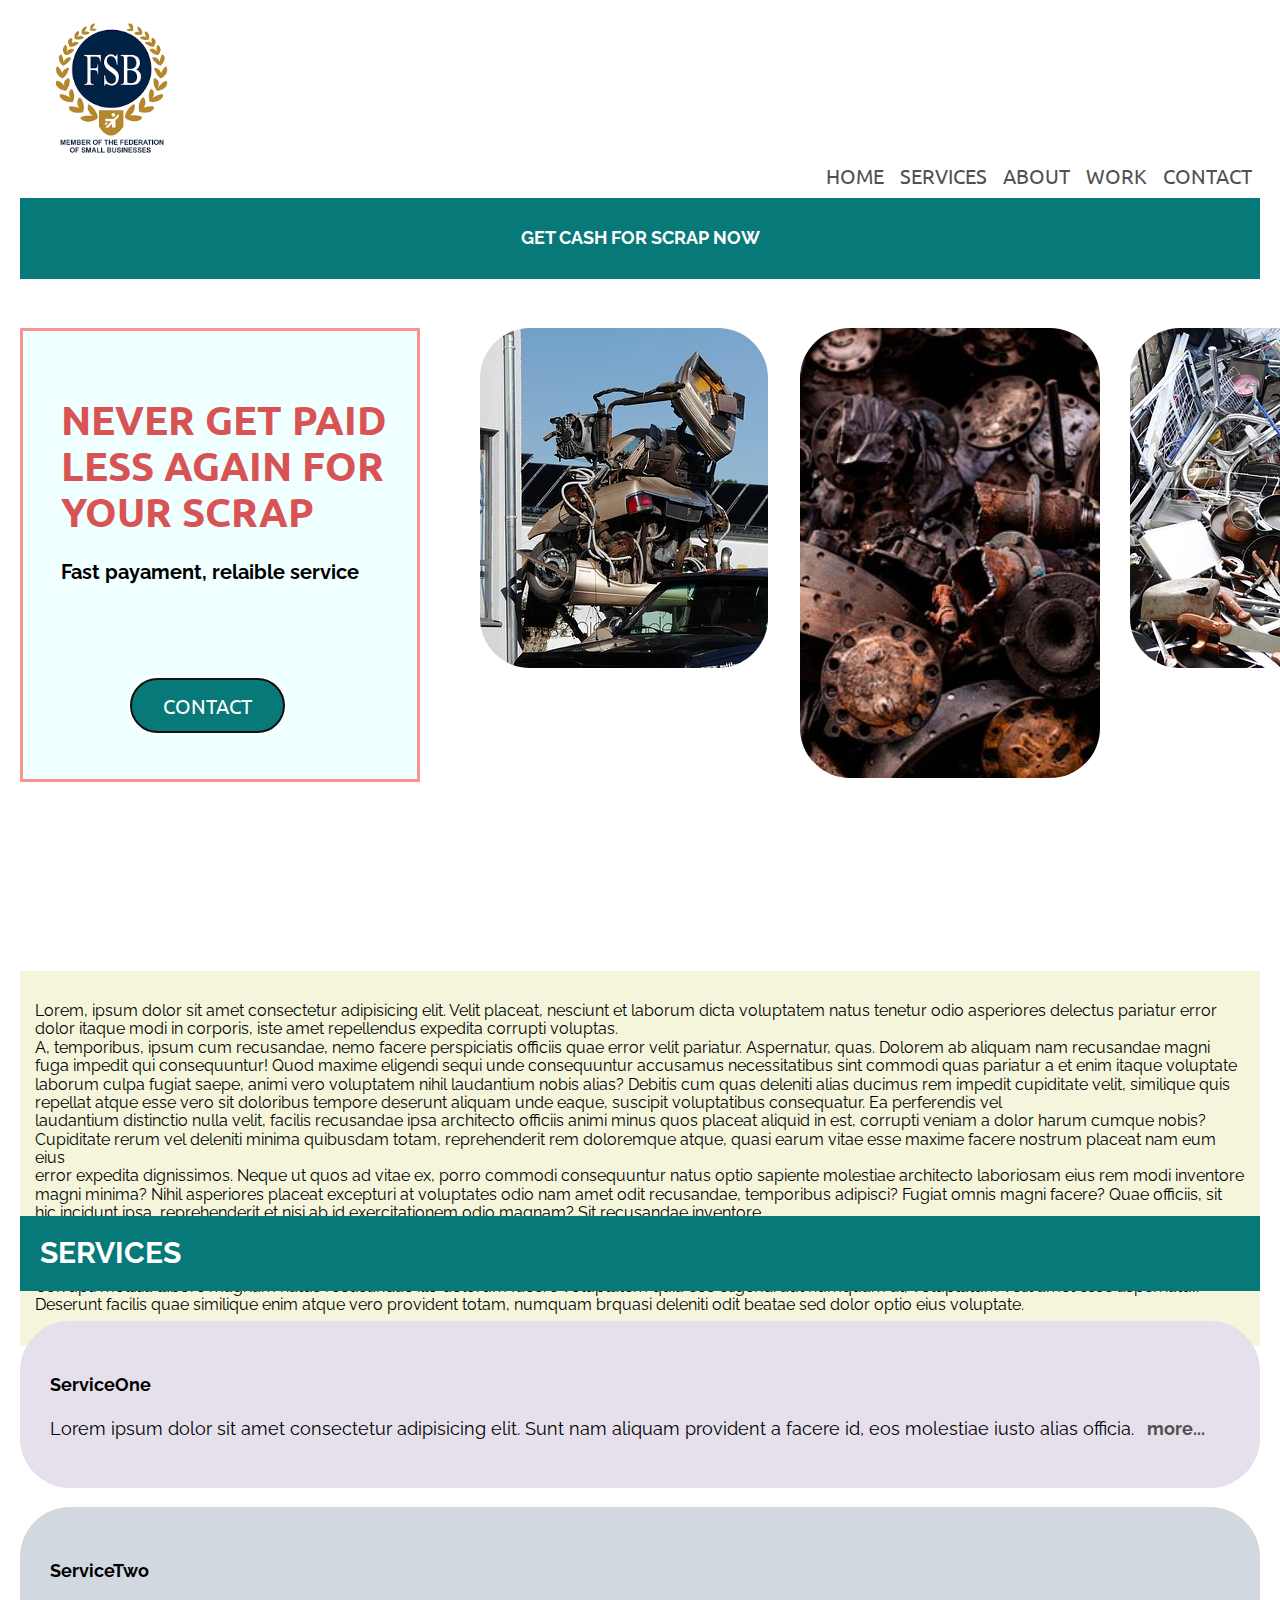
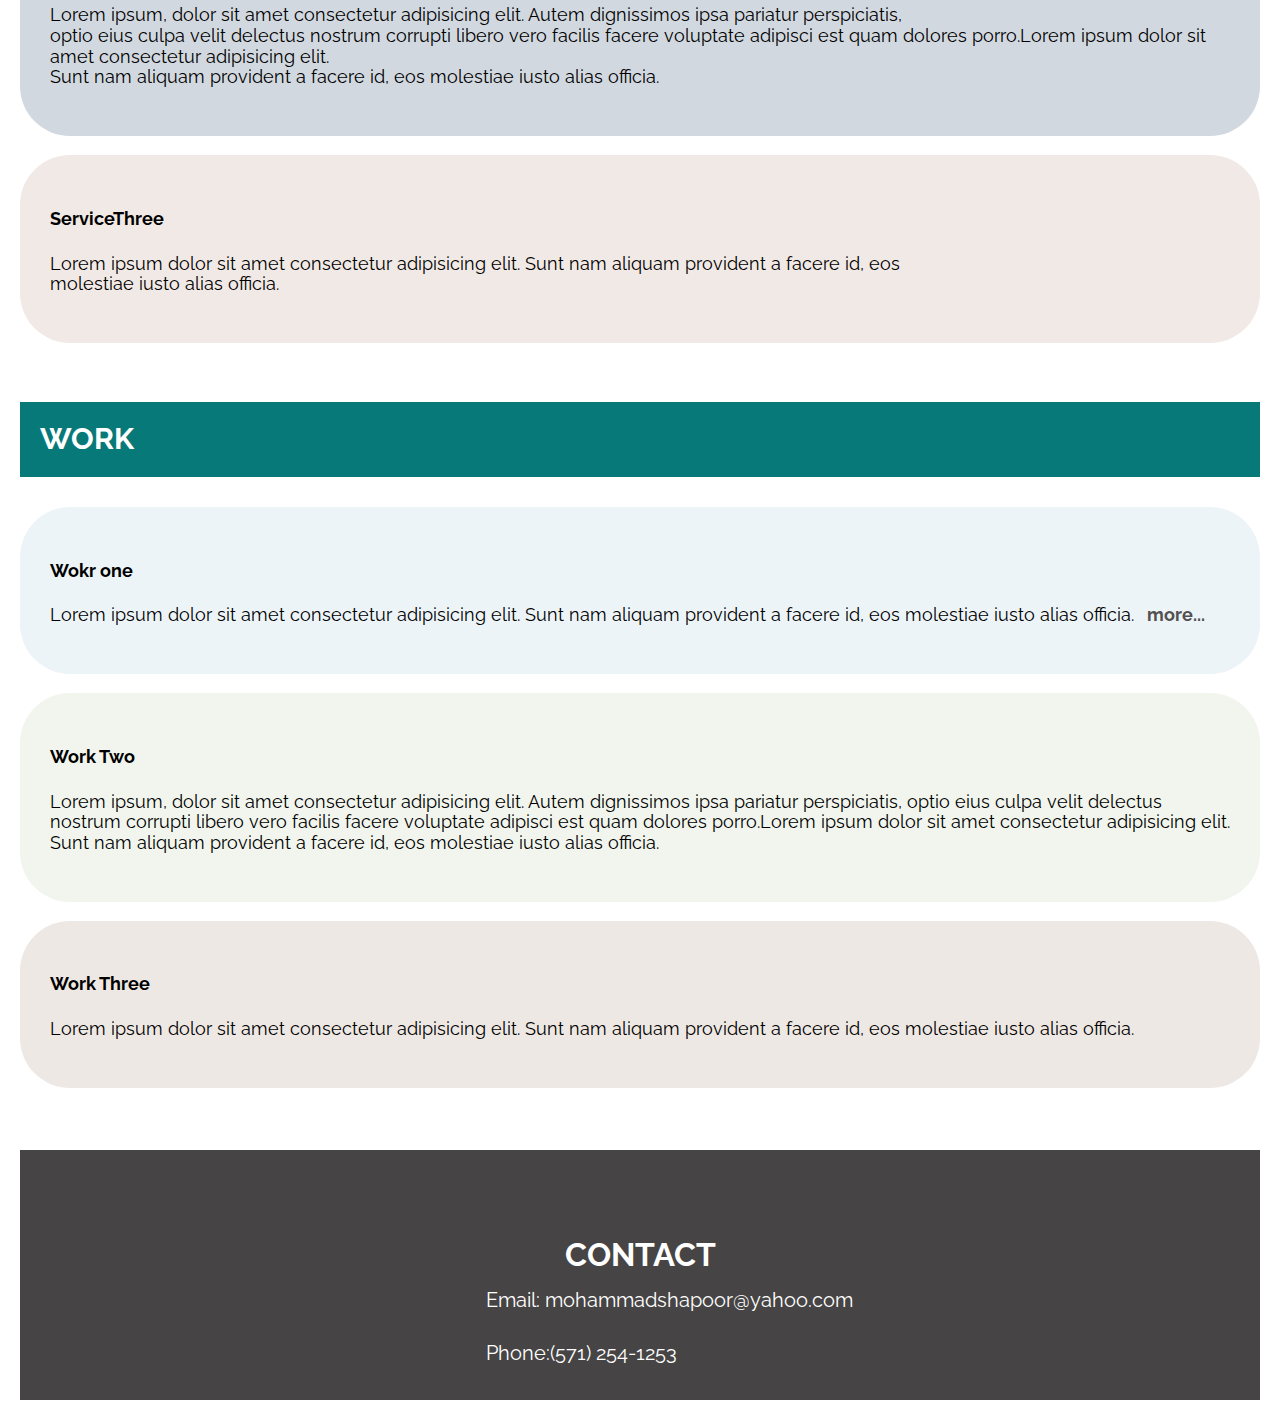
<file: index.html>
<!DOCTYPE html>
<html lang="en">
<head>
    <meta charset="UTF-8">
    <meta http-equiv="X-UA-Compatible" content="IE=edge">
    <meta name="viewport" content="width=device-width, initial-scale=1.0">
    <link rel="stylesheet" href="css/normalize.css">
    <link rel="preconnect" href="https://fonts.googleapis.com"> 
<link rel="preconnect" href="https://fonts.gstatic.com" crossorigin> 
<link href="https://fonts.googleapis.com/css2?family=JetBrains+Mono:wght@500;600&family=Raleway:wght@100&family=Ubuntu:wght@500;700&display=swap" rel="stylesheet">
    <link rel="stylesheet" href="css/style.css">
    <title>Welcome to Sangarkhil Scrap Dealership</title>
</head>



<body>
    <div class="header_images">
        <img id="logo" src="/images/logoNew.png" alt="">
        <!-- <img id="banner" src="/images/bannerPhoto.jpeg" alt=""> -->
        <!-- <img id="banner2" src="/images/bannerImage2.jpeg" alt=""> -->
    </div>

    <!-- HEADER-->
    <section id="nav">
        <header>
                 <div>
                     <ul id="nav_ul">
                        <li class="nav__item"> <a href="#home" class="nav__link">HOME</a></li>
                        <li class="nav__item"> <a href="services.html" class="nav__link">SERVICES</a></li>
                        <li class="nav__item"> <a href="#about" class="nav__link">ABOUT</a></li>
                        <li class="nav__item"> <a href="#work" class="nav__link">WORK</a></li>
                        <li class="nav__item"> <a href="#home" class="nav__link">CONTACT</a></li>
                    </ul>
                </div>

                <!--BUSINESS TITLE-->
            <div><h1 id="buss_title">GET CASH FOR SCRAP NOW</h1></div>
        </header>
    </section> <!--HEADER ENDS-->

    <div class="grid_container"> <!--GRID CONTAINER STARTS HERE-->
        <div class="grid_item_slogan">
            <h1>NEVER GET PAID LESS AGAIN FOR YOUR SCRAP</h1>
            <p id="slogan_paragraph">Fast payament, relaible service</p>
            <button id="grid_item_slogan_button" type="button" autofocus>CONTACT</button>
        </div>
        <div class="grid_item1">
            <img id="scrap1" src="/images/scrap1.jpeg" alt="">
        </div>
        <div class="grid_item2">
            <img id="scrap2" src="/images/scrap3.jpeg" alt="">
        </div>
        <div class="grid_item3">
            <img id="scrap3" src="/images/scrap4.jpeg"alt="">
        </div>
        <!-- <div class="grid_item4">
            <img src="/images/scrap3.jpeg" alt="">
        </div> -->
    </div> <!--GRID CONTAINER ENDS HERE-->

     <!--ABOUT SECTION-->

     <div class="about">
         <p>Lorem, ipsum dolor sit amet consectetur adipisicing elit. Velit placeat, nesciunt et laborum dicta voluptatem natus tenetur odio asperiores delectus pariatur error dolor itaque modi in corporis, iste amet repellendus expedita corrupti voluptas. <br> A, temporibus, ipsum cum recusandae, nemo facere perspiciatis officiis quae error velit pariatur. Aspernatur, quas. Dolorem ab aliquam nam recusandae magni fuga impedit qui consequuntur! Quod maxime eligendi sequi unde consequuntur accusamus necessitatibus sint commodi quas pariatur a et enim itaque voluptate laborum culpa fugiat saepe, animi vero voluptatem nihil laudantium nobis alias? Debitis cum quas deleniti alias ducimus rem impedit cupiditate velit, similique quis repellat atque esse vero sit doloribus tempore deserunt aliquam unde eaque, suscipit voluptatibus consequatur. Ea perferendis vel <br> laudantium distinctio nulla velit, facilis recusandae ipsa architecto officiis animi minus quos placeat aliquid in est, corrupti veniam a dolor harum cumque nobis? Cupiditate rerum vel deleniti minima quibusdam totam, reprehenderit rem doloremque atque, quasi earum vitae esse maxime facere nostrum placeat nam eum eius <br> error expedita dignissimos. Neque ut quos ad vitae ex, porro commodi consequuntur natus optio sapiente molestiae architecto laboriosam eius rem modi inventore magni minima? Nihil asperiores placeat excepturi at voluptates odio nam amet odit recusandae, temporibus adipisci? Fugiat omnis magni facere? Quae officiis, sit hic incidunt ipsa, reprehenderit et nisi ab id exercitationem odio magnam? Sit recusandae inventore,<br> quos blanditiis animi quasi possimus at eius unde asperiores voluptate esse ducimus similique rem necessitatibus ut! Incidunt molestias magni delectus eius voluptate excepturi vitae laudantium obcaecati, vel facere deleniti animi repudiandae dolore pariatur at perferendis ut dicta dolorum beatae recusandae numquam esse. <br> Corrupti mollitia labore magnam natus recusandae illo dolorum facere voluptatem quia eos eligendi aut numquam at, voluptatum velit amet esse aspernatur. <br> Deserunt facilis quae similique enim atque vero provident totam, numquam brquasi deleniti odit beatae sed dolor optio eius voluptate.</p>
     </div>

   
    <!--SERVICES SECTION-->
    <div class="container_grid_services">
        <div grid_services>
        <h3 class="grid_services_h3">SERVICES</h3>
        <div class="grid_service_one">
            <h4>ServiceOne</h4>
            <p>Lorem ipsum dolor sit amet consectetur adipisicing elit. Sunt nam aliquam provident a facere id, eos molestiae iusto alias officia. <strong><a href="/html/services.html">more...</a></strong> </p>
        </div>
        <div class="grid_service_two">
            <h4>ServiceTwo</h4>
            <p>Lorem ipsum, dolor sit amet consectetur adipisicing elit. Autem dignissimos ipsa pariatur perspiciatis, <br> optio eius culpa velit delectus nostrum corrupti libero vero facilis facere voluptate adipisci est quam dolores porro.Lorem ipsum dolor sit amet consectetur adipisicing elit. <br> Sunt nam aliquam provident a facere id, eos molestiae iusto alias officia.</p>
        </div>
        <div class="grid_service_three">
            <h4>ServiceThree</h4>
            <p>Lorem ipsum dolor sit amet consectetur adipisicing elit. Sunt nam aliquam provident a facere id, eos <br> molestiae iusto alias officia.</p>
        </div>
            
    </div>
    </div>


    <!--WORK SECTION-->
    <div class="container_grid_work">
        <div grid_work>
        <h3 class="grid_work_h3">WORK</h3>
        <div class="grid_work_one">
            <h4>Wokr one</h4>
            <p>Lorem ipsum dolor sit amet consectetur adipisicing elit. Sunt nam aliquam provident a facere id, eos molestiae iusto alias officia. <strong><a href="/html/services.html">more...</a></strong> </p>
        </div>
        <div class="grid_work_two">
            <h4>Work Two</h4>
            <p>Lorem ipsum, dolor sit amet consectetur adipisicing elit. Autem dignissimos ipsa pariatur perspiciatis, optio eius culpa velit delectus nostrum corrupti libero vero facilis facere voluptate adipisci est quam dolores porro.Lorem ipsum dolor sit amet consectetur adipisicing elit. Sunt nam aliquam provident a facere id, eos molestiae iusto alias officia.</p>
        </div>
        <div class="grid_work_three">
            <h4>Work Three</h4>
            <p>Lorem ipsum dolor sit amet consectetur adipisicing elit. Sunt nam aliquam provident a facere id, eos molestiae iusto alias officia.</p>
        </div>
    </div>
    </div>

    <!--FOOTER SECTION-->
    
    <div class="footer">
        <h5>CONTACT</h5>
        <a id="footer_email" href="Emailto:mohammadshapoor@yahoo.com">Email: mohammadshapoor@yahoo.com</a>
        <p id="footer_phone">Phone:(571) 254-1253</p>
    
    </div>

</body>
</html>
</file>
<file: css/style.css>
:root {
  --primary: "Ubuntu", sans-serif;
  --secondary: "Raleway", sans-serif;
  --secondary-color: rgb(180, 233, 233);
  --primary-color: rgb(8, 121, 121);
}
/* HEADER*/
body {
  font-family: var(--secondary);
  margin: 10px;
  padding: 1ch;
}
#logo {
  height: 30%;
  width: 15%;
  display: inline;
}

#banner {
  padding-bottom: 1%;
  padding-top: 1%;
  height: 100px;
  width: 500px;
  display: inline;
}
#banner2 {
  padding-bottom: 1%;
  padding-top: 1%;
  padding-left: 3%;
  height: 100px;
  width: 500px;
  display: inline;
}
#logo_span {
  background-color: aqua;
}
#nav_ul {
  display: flex;
  align-items: center;
  justify-content: flex-end;
  margin: 0;
  padding: 0;
  font-family: var(--primary);
  font-size: 20px;
}

li {
  display: inline;
}

a {
  padding: 8px;
  color: rgb(82, 80, 80);
  text-decoration: none;
}

a:hover {
  color: white;
  background-color: rgb(8, 121, 121);
}

#buss_title {
  background-color: rgb(8, 121, 121);
  font-family: var(--secondary);
  text-align: center;
  color: rgb(255, 255, 255);
  font-size: 110%;
  padding: 30px;
}

/* ABOUT SECTION */
.about {
  background-color: beige;
  padding-left: 15px;
  padding-right: 15px;
  padding-top: 15px;
  padding-bottom: 15px;
}

.grid_container {
  display: grid;
  grid-template-columns: 400px 300px 150px 150px 150px;
  gap: 40px;
  padding-top: 1cm;
  padding-bottom: 5cm;
}
.grid_item_slogan {
  position: flex;
  font-family: var(--primary);
  color: rgb(216, 83, 83);
  font-weight: bold;
  align-items: center;
  /* display: grid; */
  padding-left: 1cm;
  padding-top: 1cm;
  font-size: 20px;
  border: solid rgb(252, 147, 147);
  background-color: azure;
}

/* #grid_item_car_image {
  column-gap: 10%;
  padding-left: 0%;
  width: 50px;
  height: 100px;
  display: grid;
  float: left;
  margin-left: 0px px 0px 30px;
  padding-top: 20px;
  grid-row: 0;
  grid-column: 3;
} */
#slogan_paragraph {
  color: rgb(0, 0, 0);
  font-family: var(--secondary);
}

#grid_item_slogan_button {
  background-color: var(--primary-color);
  border: none;
  color: white;
  padding: 15px 32px;
  margin-left: 70px;
  text-align: center;
  text-decoration: none;
  display: inline-block;
  font-size: 20px;
  border-radius: 50px;
  margin-top: 2cm;
}
#grid_item_slogan_button:hover {
  color: white;
  background-color: rgb(8, 121, 121);
}

#scrap1 {
  margin-left: 20px;
  border-radius: 50px;
}
#scrap2 {
  margin-left: 0px;
  border-radius: 50px;
  width: 300px;
}
#scrap3 {
  margin-left: 140px;
  border-radius: 50px;
  display: block;
}
/* .grid_item5 {
  padding-right: 3cm;
} */

/* SERVICES*/
.container_grid_services {
  display: grid;
  grid-template-rows: 300px 300px px 300px;
  margin-top: 3cm;
  height: 400px;
  align-content: center;
  font-size: large;
  gap: 10px;
}
.grid_service_one {
  margin-bottom: 0.5cm;
  background-color: rgb(229, 224, 235);
  padding: 30px;
  font-size: large;
  border-radius: 50px;
}
.grid_service_two {
  margin-bottom: 0.5cm;
  background-color: rgb(210, 216, 223);
  padding: 30px;
  font-size: large;
  border-radius: 50px;
}
.grid_service_three {
  display: block;
  margin-bottom: 0.5cm;
  background-color: rgb(241, 233, 229);
  padding: 30px;
  font-size: large;
  margin-bottom: 5cm;
  border-radius: 50px;
}

.grid_services_h3 {
  color: white;
  display: block;
  font-size: 30px;
  background-color: var(--primary-color);
  padding: 20px;
}

/* WORK*/

.container_grid_work {
  margin-top: 3cm;
  height: 400px;
  align-content: center;
  font-size: large;
}

.grid_work_one {
  background-color: rgb(237, 244, 248);
  padding: 30px;
  font-size: large;
  border-radius: 50px;
  margin-bottom: 00.5cm;
}
.grid_work_two {
  background-color: rgb(241, 245, 237);
  padding: 30px;
  font-size: large;
  border-radius: 50px;
  margin-bottom: 00.5cm;
}
.grid_work_three {
  background-color: rgb(238, 232, 228);
  padding: 30px;
  font-size: large;
  border-radius: 50px;
}
.grid_work_h3 {
  color: white;
  display: block;
  font-size: 30px;
  background-color: var(--primary-color);
  padding: 20px;
}

/*FOOTER*/
h5 {
  margin-top: 10cm;
  margin-bottom: 0cm;
  text-align: center;
  font-size: xx-large;
  color: white;
  padding-top: 7%;
}

.footer {
  background-color: rgb(70, 68, 68);
  align-items: center;
}

#footer_email {
  font-size: small;
  text-align: center;
  border: none;
  color: white;
  padding: 15px 32px;
  margin-left: 35%;
  margin-bottom: 0%;
  text-align: center;
  text-decoration: none;
  display: inline-block;
  font-size: 20px;
  display: flexbox;
  border-radius: 100px;
}
#footer_email:hover {
}
#footer_phone {
  margin-top: 0%;
  font-size: small;
  text-align: center;
  border: none;
  color: white;
  padding: 15px 32px;
  margin-left: 35%;
  text-align: center;
  text-decoration: none;
  display: inline-block;
  font-size: 20px;
  display: flexbox;
  border-radius: 100px;
}

/* general style*/
html {
  scroll-behavior: smooth;
}
</file>
